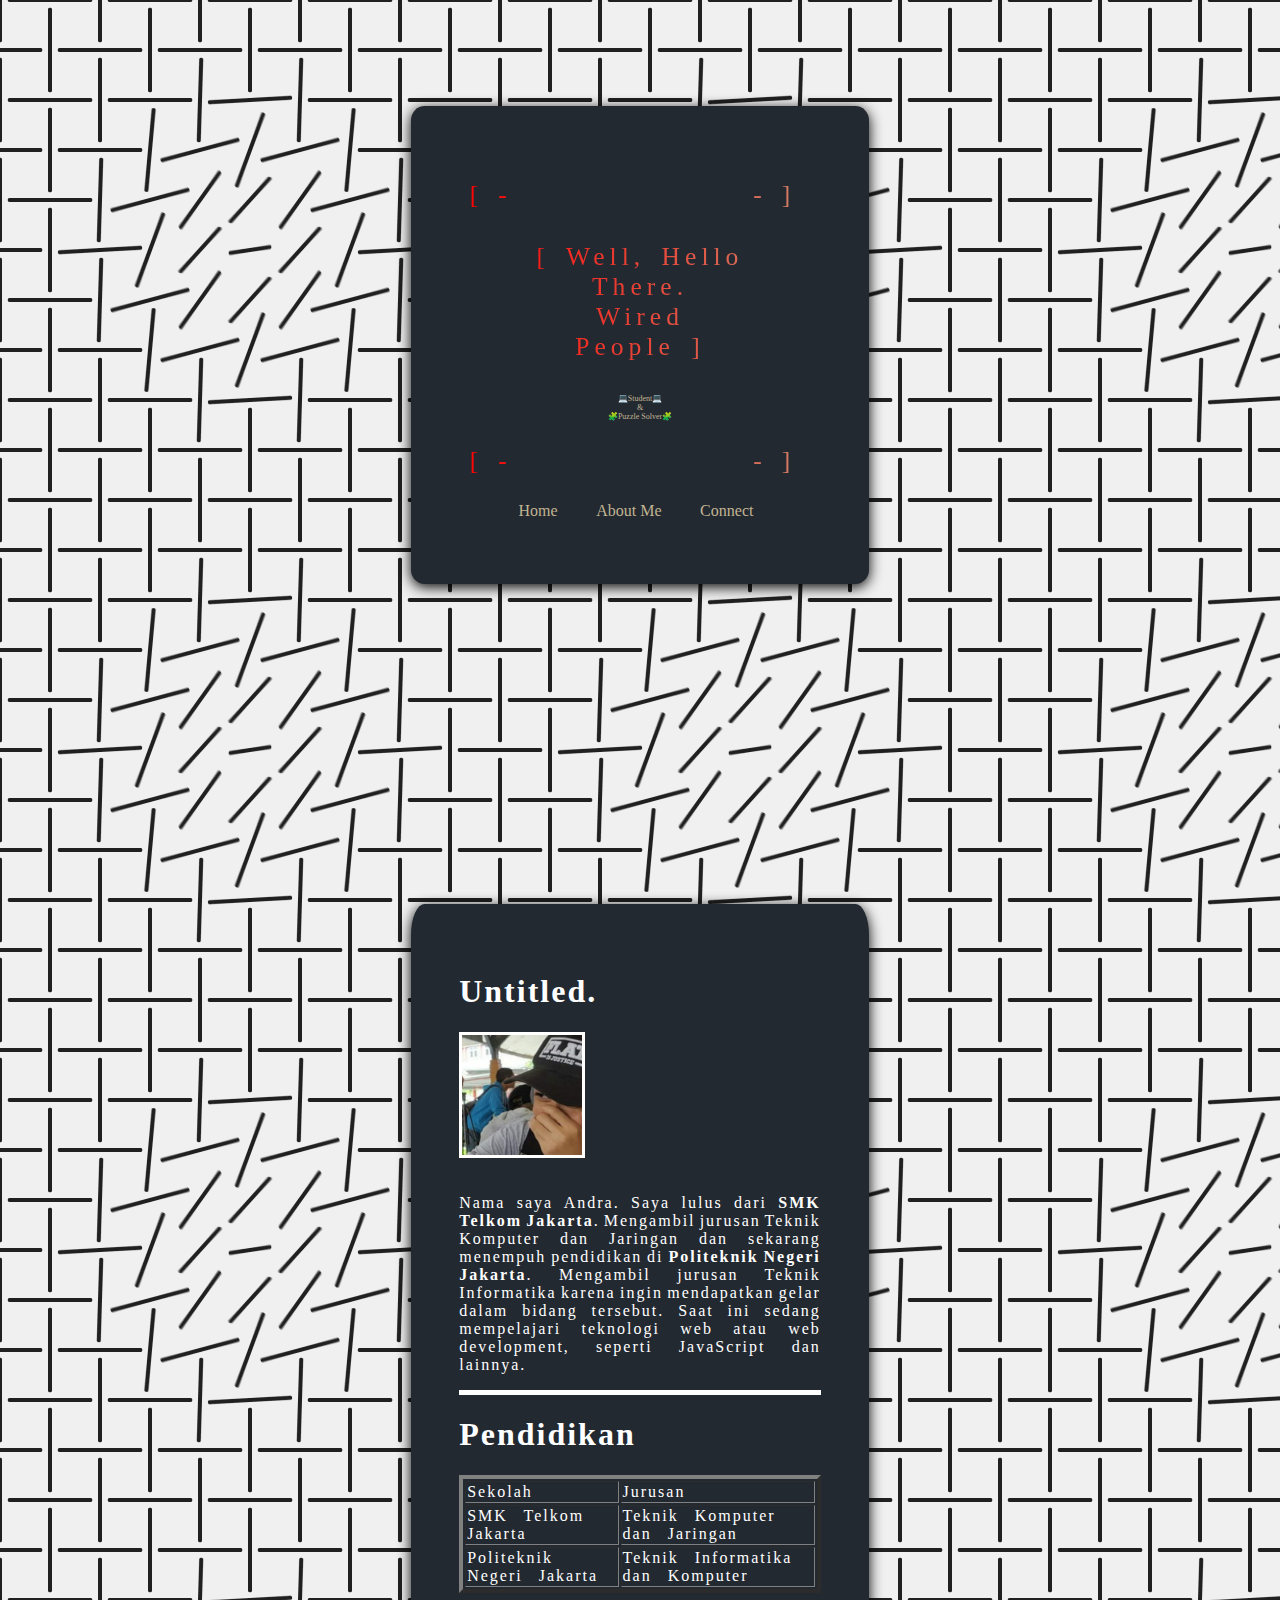
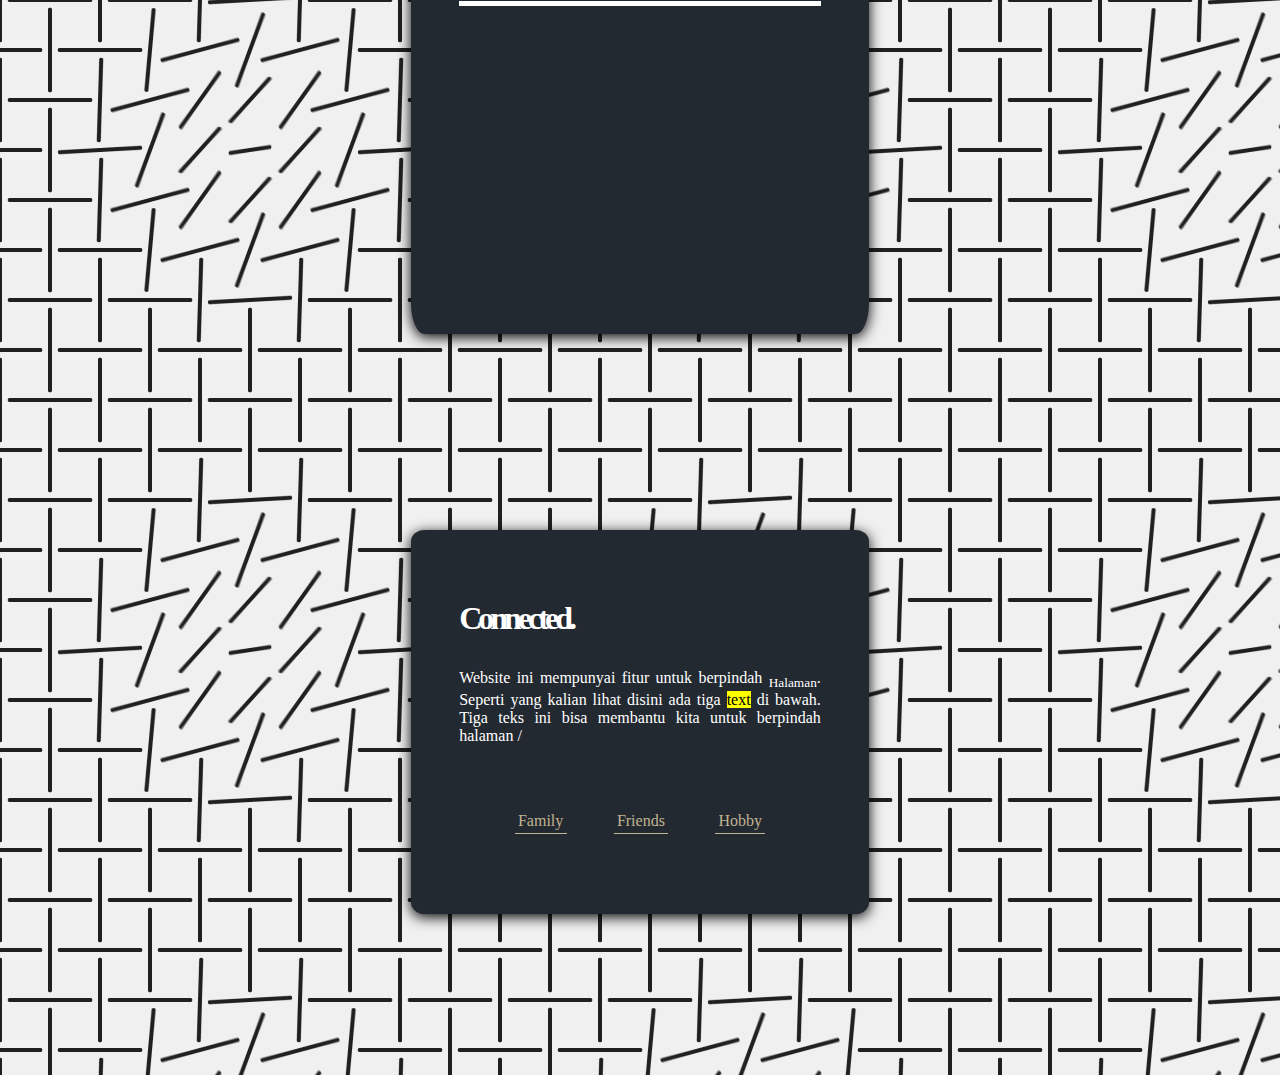
<file: index.html>
<!DOCTYPE html>
<html lang="en">
  <head>
    <meta charset="UTF-8" />
    <meta http-equiv="X-UA-Compatible" content="IE=edge" />
    <meta name="viewport" content="width=device-width, initial-scale=1.0" />
    <title>Index</title>
    <link rel="preconnect" />
    <link rel="stylesheet" href="style.css" />
    <link rel="icon" type="image/png" href="lain.jpg" />
  </head>

  <style>
    @import url(bg.css);
  </style>

  <body>
    <a href="#home" class="up"></a>
    <div class="container">
      <div id="home">Home</div>
      <header class="box same-style">
        <p class="blink">[- -]</p>
        <h1 class="wired-header header-length">
          [ Well, Hello <br />
          There. <br />
          Wired <br />
          People ]
        </h1>
        <p class="intro header-length">
          💻Student💻<br />
          & <br />
          🧩Puzzle Solver🧩<br />
        </p>
        <p class="blink">[- -]</p>
        <nav>
          <ul>
            <li>
              <a href="#home">Home</a>
            </li>
            <li>
              <a href="#about">About Me</a>
            </li>
            <li>
              <a href="#wired">Connect</a>
            </li>
          </ul>
        </nav>
      </header>
      <div class="content box same-style" id="about">
        <div class="bg-content">
          <h1>Untitled.</h1>
          <img
            src="rand.jpg"
            width="120"
            height="120"
            alt="inorder"
            style="border: 3px solid white"
          />
          <p class="header-length">
            Nama saya Andra. Saya lulus dari
            <strong>SMK Telkom Jakarta</strong>. Mengambil jurusan Teknik
            Komputer dan Jaringan dan sekarang menempuh pendidikan di
            <strong>Politeknik Negeri Jakarta</strong>. Mengambil jurusan Teknik
            Informatika karena ingin mendapatkan gelar dalam bidang tersebut.
            Saat ini sedang mempelajari teknologi web atau web development,
            seperti JavaScript dan lainnya.
          </p>

          <hr color="white" size="5" />
          <h1>Pendidikan</h1>
          <table border="4">
            <tr>
              <td>Sekolah</td>
              <td>Jurusan</td>
            </tr>
            <tr>
              <td>SMK Telkom Jakarta</td>
              <td>Teknik Komputer dan Jaringan</td>
            </tr>
            <tr>
              <td>Politeknik Negeri Jakarta</td>
              <td>Teknik Informatika dan Komputer</td>
            </tr>
          </table>
          <hr color="white" size="5" />
        </div>
      </div>
      <div id="wired"></div>
      <div class="wired-content box same-style">
        <h1 class="wired-content-h1">Connected.</h1>
        <p style="margin-top: 2rem" class="wired-content-p">
          Website ini mempunyai fitur untuk berpindah <sub>Halaman</sub>.
          Seperti yang kalian lihat disini ada tiga <mark>text</mark> di bawah.
          Tiga teks ini bisa membantu kita untuk berpindah halaman /
        </p>
        <div class="wired-selector">
          <a href="fam.html">Family</a>
          <a href="friends.html">Friends</a>
          <a href="hobby.html">Hobby</a>
        </div>
      </div>

      <footer></footer>
    </div>
  </body>
</html>
</file>
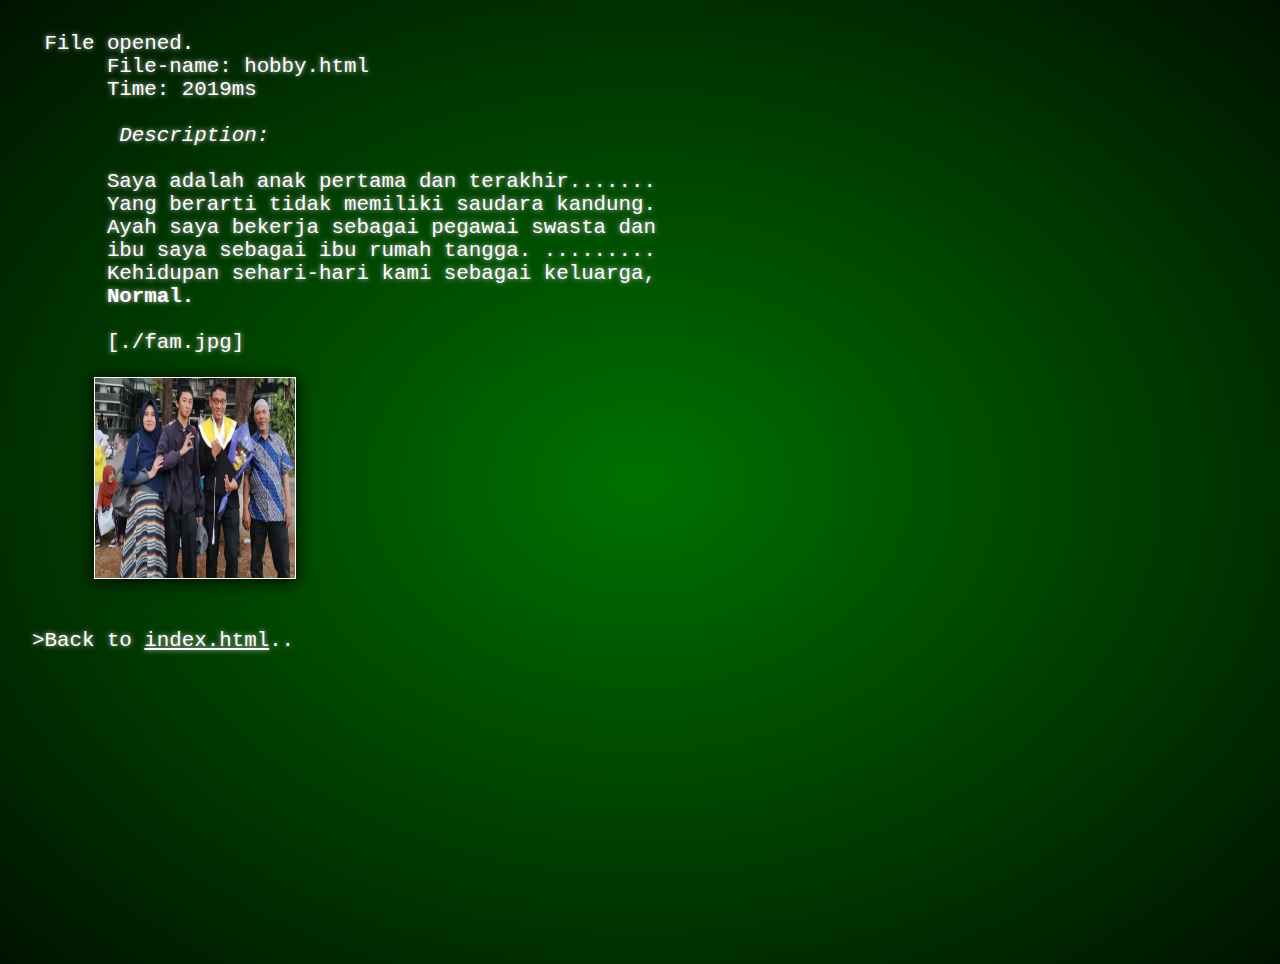
<file: fam.html>
<!DOCTYPE html>
<html lang="en">
  <head>
    <meta charset="UTF-8" />
    <meta http-equiv="X-UA-Compatible" content="IE=edge" />
    <meta name="viewport" content="width=device-width, initial-scale=1.0" />
    <link rel="icon" type="image/png" href="lain.jpg" />
    <link rel="stylesheet" href="terminal.css" />
    <title>Fam</title>

    <style>
      span {
        text-shadow: 0 0 5px red;
      }

      img {
        border: 1px solid #fefefe;
        box-shadow: 0px 2px 16px 2px rgba(0, 0, 0, 0.75);
        transition: 0.3s ease;
      }

      img:hover {
        border: 3px solid #fefefe;
        transform: scale(1.1);
      }
    </style>
  </head>
  <body>
    <pre> File opened.
      File-name: hobby.html
      Time: 2019ms
      
      <i> Description:</i>
      
      Saya adalah anak pertama dan terakhir.......
      Yang berarti tidak memiliki saudara kandung. 
      Ayah saya bekerja sebagai pegawai swasta dan 
      ibu saya sebagai ibu rumah tangga. .........
      Kehidupan sehari-hari kami sebagai keluarga,
      <strong>Normal.</strong>

      [./fam.jpg]

     <img src="fam.jpg" alt="fam" width="200" height="200">
     
</pre>
    <div class="click">
      <p>>Back to <a href="index.html">index.html</a>..</p>
    </div>
  </body>
</html>
</file>
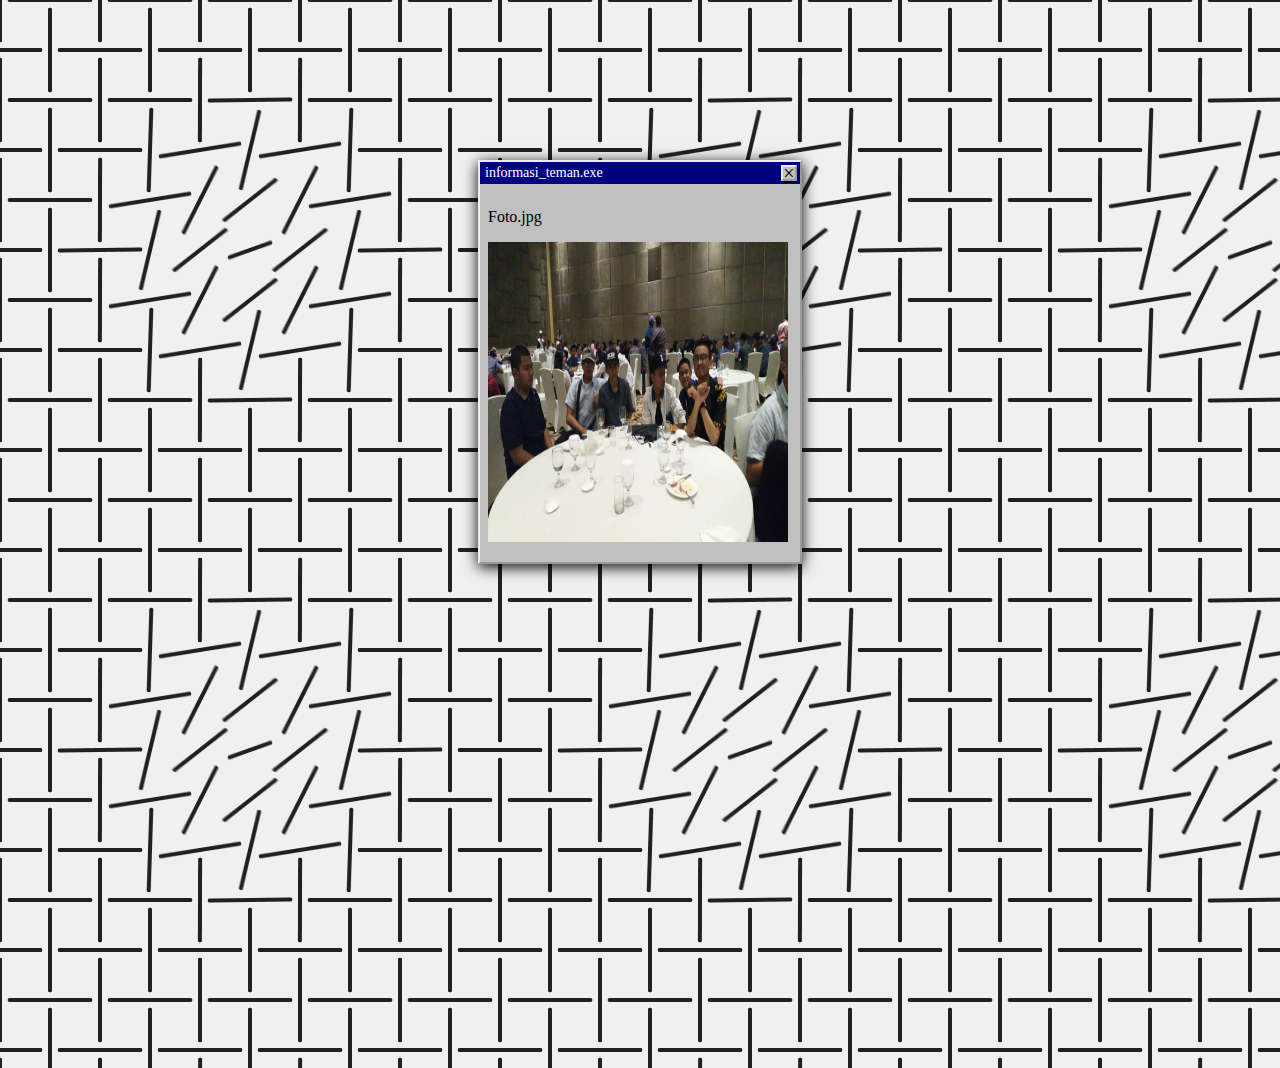
<file: friends.html>
<!DOCTYPE html>
<html lang="en">
  <head>
    <meta charset="UTF-8" />
    <meta http-equiv="X-UA-Compatible" content="IE=edge" />
    <meta name="viewport" content="width=device-width, initial-scale=1.0" />
    <title>Friends</title>
    <link rel="icon" type="image/png" href="lain.jpg" />

    <style>
      @import url(bg.css);

      body {
        overflow: hidden;
        color: #000;
        font-family: "MS Sans Serif";
      }
      .window {
        box-shadow: 0 3px 14px #000;
        width: 320px;
        height: 400px;
        border: outset 2px;
        position: relative;
        background: #c0c0c0;
        animation: fam-axis-animation 0.3s ease-in-out 0s;
      }

      @keyframes fam-axis-animation {
        from {
          transform: scale(0.1);
        }
      }

      .window .titlebar {
        background: #000080;
        position: absolute;
        top: 0px;
        right: 0px;
        left: 0px;
        height: 22px;
        border: none;
        color: #fff;
        font-size: 14px;
        line-height: 21px;
        padding-left: 5px;
        cursor: default;
      }

      .window .titlebar .titlebar-buttons {
        border: outset 2px;
        background: #c0c0c0;
        float: right;
        height: 12px;
        width: 12px;
        line-height: 12px;
        text-align: center;
        font-size: 20px;
        margin: 3px;
        color: #000;
      }

      .titlebar-buttons a {
        transform: translateY(-5px);
        color: #000;
      }
      .titlebar a:hover {
        background-color: red;
      }

      .window .w-content {
        position: absolute;
        top: 22px;
        bottom: 0px;
        left: 0px;
        right: 0px;
      }

      .window {
        margin: 10rem auto;
      }

      .w-content {
        margin: 0.5rem;
      }
    </style>
  </head>
  <body>
    <div class="window">
      <div class="titlebar">
        informasi_teman.exe
        <div class="titlebar-buttons closeme">
          <a href="index.html"> &times;</a>
        </div>
      </div>
      <div class="w-content">
        <p>Foto.jpg</p>
        <img src="friends.jpg" alt="teman" width="300" height="300" />
      </div>
    </div>
  </body>
</html>
</file>
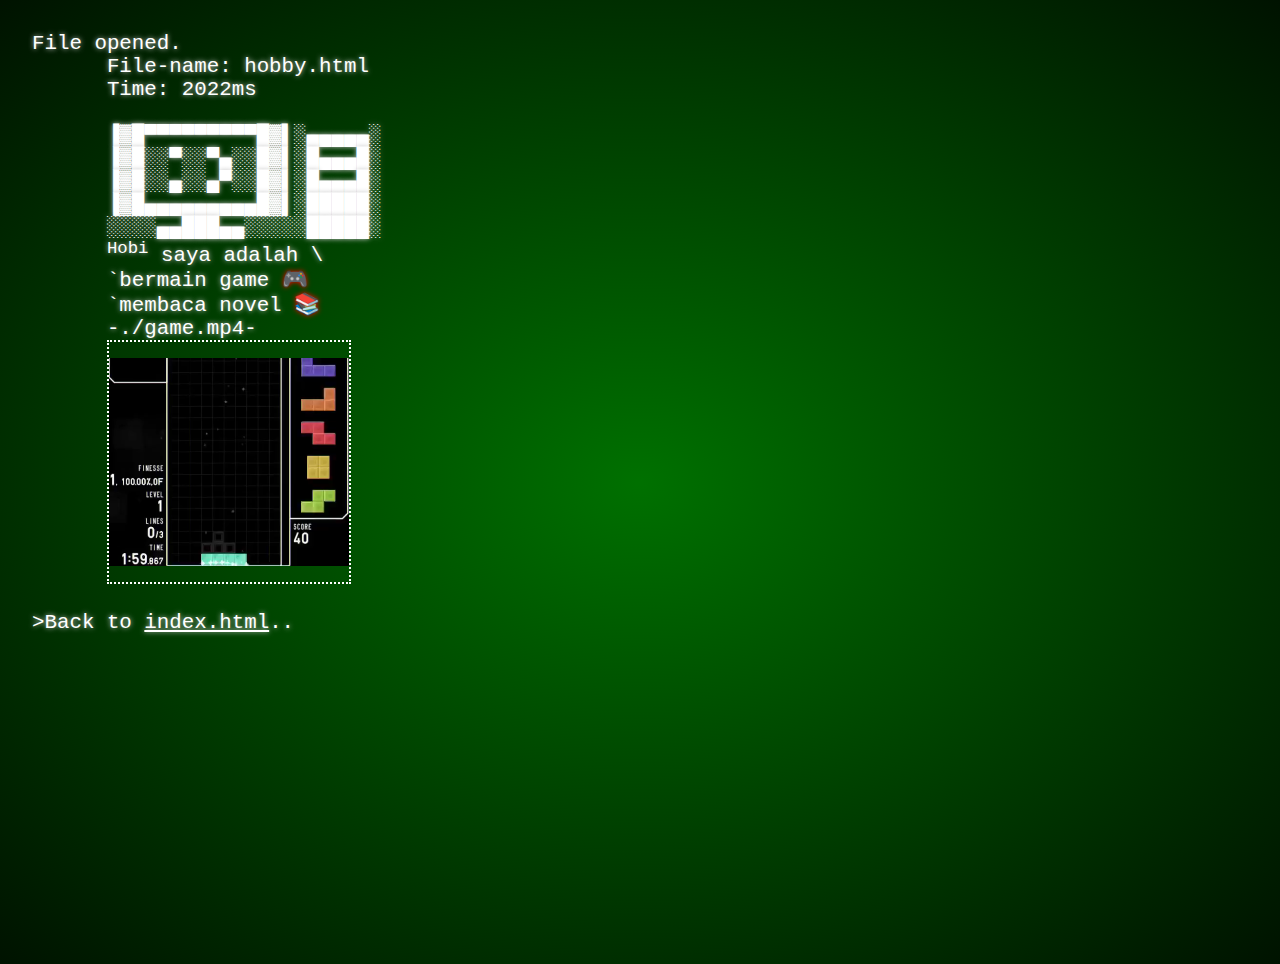
<file: hobby.html>
<!DOCTYPE html>
<html lang="en">
  <head>
    <meta charset="UTF-8" />
    <meta http-equiv="X-UA-Compatible" content="IE=edge" />
    <meta name="viewport" content="width=device-width, initial-scale=1.0" />
    <link rel="icon" type="image/png" href="lain.jpg" />
    <link rel="stylesheet" href="terminal.css" />
    <title>Hobby</title>

    <style>
      span {
        text-shadow: 0 0 5px red;
      }

      video {
        border: 2px dotted white;
      }
    </style>
  </head>
  <body>
    <pre>File opened.
      File-name: hobby.html
      Time: 2022ms

      ▐▓█▀▀▀▀▀▀▀▀▀█▓▌░▄▄▄▄▄░
      ▐▓█░░▀░░▀▄░░█▓▌░█▄▄▄█░
      ▐▓█░░▄░░▄▀░░█▓▌░█▄▄▄█░
      ▐▓█▄▄▄▄▄▄▄▄▄█▓▌░█████░
      ░░░░▄▄███▄▄░░░░░█████░
      <sup>Hobi</sup> saya adalah \
      `bermain game <span>🎮</span> 
      `membaca novel <span>📚</span> 
      -./game.mp4-
      <video width="240" height="240" autoplay loop>
        <source src="tetr1.mp4" type="video/mp4" />
        Your browser does not support the video tag.
      </video>
</pre>
    <div class="click">
      <p>>Back to <a href="index.html">index.html</a>..</p>
    </div>
  </body>
</html>
</file>
<file: style.css>
/* Global */

html {
  scroll-behavior: smooth;
}

:root {
  --primary: #c1b492;
  --secondary: #fefefe;
}
::-webkit-scrollbar {
  width: 12px;
}
::-webkit-scrollbar-track {
  -webkit-box-shadow: inset 0 0 6px rgba(129, 71, 71, 0.5);
  box-shadow: inset 0 0 6px rgba(129, 71, 71, 0.5);
}
::-webkit-scrollbar-thumb {
  -webkit-box-shadow: inset 0 0 6px rgba(179, 14, 14, 0.5);
  box-shadow: inset 0 0 6px rgba(179, 14, 14, 0.5);
}

/* End of Global */

/* Container */

.container {
  padding: 0;
  margin: 0 auto;
  width: 29rem;
  animation: intro 0.5s ease-in-out 0s;
}
@keyframes intro {
  from {
    transform: scaleX(0.6);
  }
  to {
    transform: scaleX(1);
  }
}

.box {
  background-color: #232931;
  box-shadow: 0 3px 14px #000;
}

/* End of Container */

/* Up */
.up {
  opacity: 0;
  margin: 2rem;
  position: fixed;
  padding: 25px;
  width: 25px;
  background-color: #000;
  clip-path: polygon(
    0% 20%,
    60% 20%,
    60% 0%,
    100% 50%,
    60% 100%,
    60% 80%,
    0% 80%
  );
  transform: rotate(270deg);
  transition: 0.2s ease;
}
.up:hover {
  opacity: 1;
  background-color: red;
}
/* End of Up */

/* Same Style */
.same-style {
  padding: 3rem;
  margin: 5rem 0.2rem 1rem;
  border-radius: 3%;
}
/* End of Same Style */

/* Main Header */

#home {
  opacity: 0;
}

.wired-header {
  margin-top: 2rem;
  text-align: center;
  background: linear-gradient(90deg, #ff0000, #c1b492, #ff00f3, #c24b4b);
  background-size: 400%;
  font-size: 1.6em;
  letter-spacing: 5px;
  font-weight: 500;
  word-spacing: 5px;
  -webkit-text-fill-color: transparent;
  -webkit-background-clip: text;
  background-clip: text;
  animation: animateHeader 10s linear infinite;
}
@keyframes animateHeader {
  0% {
    background-position: 0%;
  }
  100% {
    background-position: 300%;
  }
}
.intro {
  color: #c1b492;
  font-size: 0.5em;
  text-align: center;
}
.header-length {
  margin-top: 2rem;
}
.blink {
  text-align: center;
  word-spacing: 200px;
  letter-spacing: 20px;
  background: linear-gradient(90deg, #ff0000, #c1b492, #ff00f3, #c24b4b);
  background-size: 400%;
  font-size: 1.6em;
  -webkit-text-fill-color: transparent;
  -webkit-background-clip: text;
  background-clip: text;
  animation: AnimateBlink 1s linear infinite;
}
@keyframes AnimateBlink {
  0% {
    opacity: 0;
    background-position: 0%;
  }
  50% {
    opacity: 100%;
    background-position: 300%;
  }
  100% {
    opacity: 0;
    background-position: 0%;
  }
}
.header-img {
  display: block;
  margin: 0 auto;
}
nav ul {
  margin-right: 3rem;
  display: flex;
}
nav ul li,
a {
  color: var(--primary);
  display: block;
  margin: 0 auto;
  text-decoration: none;
  list-style: none;
  transition: 0.2s all ease-out;
}
nav ul li a:hover {
  transform: rotateY(40deg);
  color: #ff00f3;
}

/* End of Main Header */

/* About Me */
#about {
  padding-bottom: 20rem;
}
.content {
  margin-top: 20rem;
  animation: x-axis-animation 2s ease-in-out 0s infinite alternate;
}
@keyframes x-axis-animation {
  from {
    transform: rotateX(20deg);
  }
  to {
    transform: rotateX(-20deg);
  }
}
.bg-content {
  word-spacing: 10px;
  letter-spacing: 2px;
  min-height: 5vh;
}

.bg-content p {
  word-spacing: -2px;
  text-align: justify;
  text-justify: distribute;
  text-align-last: left;
}

.bg-content h1 {
  cursor: default;
}
.bg-content span {
  background: linear-gradient(120deg, #c1b492, #ff00f3, #c24b4b);
  background-size: 400%;
  -webkit-text-fill-color: transparent;
  -webkit-background-clip: text;
  background-clip: text;
  animation: animate 0.5s linear infinite;
}

/* End of About Me */

/* Connect/Wired */

#wired {
  padding-bottom: 1.3rem;
}

.wired-selector {
  margin-top: 2rem;
  justify-content: center;
  padding: 2rem;
  display: flex;
}
.wired-selector a {
  border-bottom: 1px solid var(--primary);
  padding: 0.2rem;
  transition: transform 300ms;
}
.wired-selector a:hover {
  border: 1px dotted var(--primary);
  box-shadow: 0px 0px 30px rgba(0, 0, 0, 0.6);
  transform: rotate(360deg);
}
.wired-content {
  text-align: justify;
  margin-top: 10rem;
  margin-bottom: 10rem;
}
.wired-content-h1 {
  cursor: default;
  letter-spacing: -4px;
  transition: all 0.1s ease-in;
}
.wired-content-h1:hover {
  letter-spacing: 0.2em;
}

/* End of Connect/Wired */

footer {
  min-height: 0.1vh;
  margin: 0 auto;
  font-style: oblique;
}

/* Responsive */

@media screen and (max-width: 992px) {
  .container {
    margin: 0 auto;
    display: block;
    width: 23rem;
  }
  .wired-selector a {
    border-bottom: 1px solid var(--primary);
    padding: 0.2rem;
    transition: transform 300ms;
  }
  .blink {
    text-align: center;
    word-spacing: 100px;
    letter-spacing: 5px;
  }

  nav ul {
    margin-right: 2rem;
    display: flex;
  }

  li a {
    font-size: 0.8rem;
    margin: 0 0.4rem;
  }
}

/* End of Responsive */
</file>
<file: terminal.css>
body {
  background-color: black;
  background-image: radial-gradient(rgba(0, 150, 0, 0.75), black 120%);
  height: 100vh;
  margin: 0;
  overflow: hidden;
  padding: 2rem;
  color: white;
  font: 1.3rem Inconsolata, monospace;
  text-shadow: 0 0 5px #c8c8c8;
}

::selection {
  background: #0080ff;
  text-shadow: none;
}
pre {
  margin: 0;
}

.fam-pic {
  margin: 1rem;
}

.click a {
  color: white;
}

.click a:hover {
  max-width: fit-content;
  background-color: #0080ff;
}

@media screen and (max-width: 992px) {
  output {
    font-size: 10px;
  }
}
</file>
